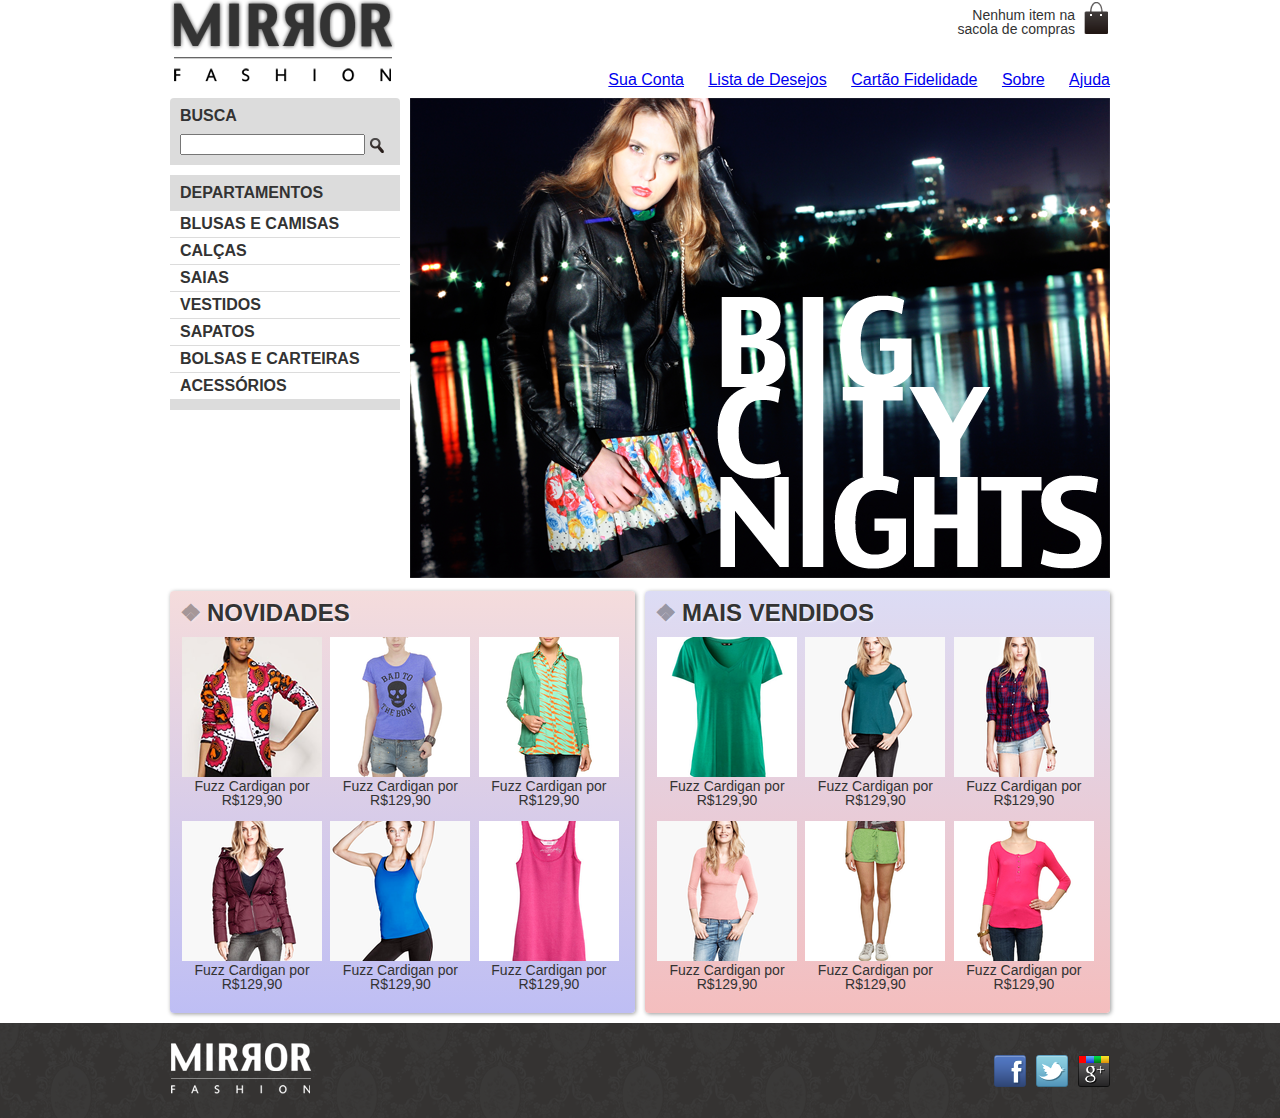
<file: index.html>
<!DOCTYPE html>
<html>
<head>
	<title> Mirror Fashion</title>
	<meta charset="UTF-8">
	<meta name="viewport" content="width=device-width"> <!--mobile-->
	<link rel="stylesheet" href="css/reset.css">
	<link rel="stylesheet" href="css/estilos.css">
	<link rel="stylesheet" href="css/mobile.css"> <!-- apos imports-->

</head>
<body>
	<header class="container">
		<h1>
			<img src="img/logo.png" alt="Logo da M.F">
		</h1>
		
		<p class="sacola">
		 	Nenhum item na sacola de compras
		</p>

		<nav class="menu-opcoes">
			<ul>
				<li><a href="#">Sua Conta</a></li>
				<li><a href="#">Lista de Desejos</a></li>
				<li><a href="#">Cartão Fidelidade</a></li>
				<li><a href="sobre.html">Sobre</a></li>
				<li><a href="#">Ajuda</a></li>
			</ul>
		</nav>
	</header>
	
	<div class="container destaque">
	<section class="busca">
		<h2>Busca</h2>
		<form>
			<input type="search">
			<input type="image" src="img/busca.png">
		</form>
	</section>
	
	<section class="departamentos">
		<h2>Departamentos</h2>
		<nav>
			<ul>
				<li>
				  <a href="#">Blusas e Camisas</a>
				    <ul>
				      <li><a href="#">Manga Curta</a></li>
				      <li><a href="#">Manga Comprida</a></li>
				      <li><a href="#">Camisa Social</a></li>
				      <li><a href="#">Camisa Casual</a></li>
				    </ul>
				  </li>
				<li><a href="#">Calças</a></li>
				<li><a href="#">Saias</a></li>
				<li><a href="#">Vestidos</a></li>
				<li><a href="#">Sapatos</a></li>
				<li><a href="#">Bolsas e Carteiras</a></li>
				<li><a href="#">Acessórios</a></li>
			</ul>
		</nav>
	</section>

	<img src="img/destaque-home.png" alt="Promoção BCN">
	
	
	<section class="painel novidades">
		<h2>Novidades</h2>
		<ol>
			<li>
				<a href="produto.html">
					<figure>
						<img src="img/produtos/miniatura1.png" alt="Produtos">
						<figcaption>Fuzz Cardigan por R$129,90</figcaption> 
					</figure>
				</a>
			</li>
			<li>
				<a href="produto.html">
					<figure>
						<img src="img/produtos/miniatura2.png" alt="Produtos">
						<figcaption>Fuzz Cardigan por R$129,90</figcaption> 
					</figure>
				</a>
			</li>
			<li>
				<a href="produto.html">
					<figure>
						<img src="img/produtos/miniatura3.png" alt="Produtos">
						<figcaption>Fuzz Cardigan por R$129,90</figcaption> 
					</figure>
				</a>
			</li>
			<li>
				<a href="produto.html">
					<figure>
						<img src="img/produtos/miniatura4.png" alt="Produtos">
						<figcaption>Fuzz Cardigan por R$129,90</figcaption> 
					</figure>
				</a>
			</li>
			<li>
				<a href="produto.html">
					<figure>
						<img src="img/produtos/miniatura5.png" alt="Produtos">
						<figcaption>Fuzz Cardigan por R$129,90</figcaption> 
					</figure>
				</a>
			</li>
			<li>
				<a href="produto.html">
					<figure>
						<img src="img/produtos/miniatura6.png" alt="Produtos">
						<figcaption>Fuzz Cardigan por R$129,90</figcaption> 
					</figure>
				</a>
			</li>
		</ol>
	</section>
<!--
	--><section class="mais-vendidos painel">
		<h2>Mais Vendidos</h2>
		<ol>
			<li>
				<a href="produto.html">
					<figure>
						<img src="img/produtos/miniatura7.png" alt="Produtos">
						<figcaption>Fuzz Cardigan por R$129,90</figcaption> 
					</figure>
				</a>
			</li>
			<li>
				<a href="produto.html">
					<figure>
						<img src="img/produtos/miniatura8.png" alt="Produtos">
						<figcaption>Fuzz Cardigan por R$129,90</figcaption> 
					</figure>
				</a>
			</li>

			<li>
				<a href="produto.html">
					<figure>
						<img src="img/produtos/miniatura9.png" alt="Produtos">
						<figcaption>Fuzz Cardigan por R$129,90</figcaption> 
					</figure>
				</a>
			</li>

			<li>
				<a href="produto.html">
					<figure>
						<img src="img/produtos/miniatura10.png" alt="Produtos">
						<figcaption>Fuzz Cardigan por R$129,90</figcaption> 
					</figure>
				</a>
			</li>

			<li>
				<a href="produto.html">
					<figure>
						<img src="img/produtos/miniatura11.png" alt="Produtos">
						<figcaption>Fuzz Cardigan por R$129,90</figcaption> 
					</figure>
				</a>
			</li>

			<li>
				<a href="produto.html">
					<figure>
						<img src="img/produtos/miniatura13.png" alt="Produtos">
						<figcaption>Fuzz Cardigan por R$129,90</figcaption> 
					</figure>
				</a>
			</li>
		</ol>
	</section>
	</div>
	

	<footer>
		<div class="container">
			<img src="img/logo-rodape.png" alt="Logo mirror fashion">

			<ul class="social">
				<li><a href="http://www.facebook.com">Facebook</a></li>
				<li><a href="http://www.twitter.com">Twitter</a></li>
				<li><a href="http://www.plus.google.com">GPlus</a></li>
			</ul>
		</div>
	</footer>

</body>
</html>
</file>
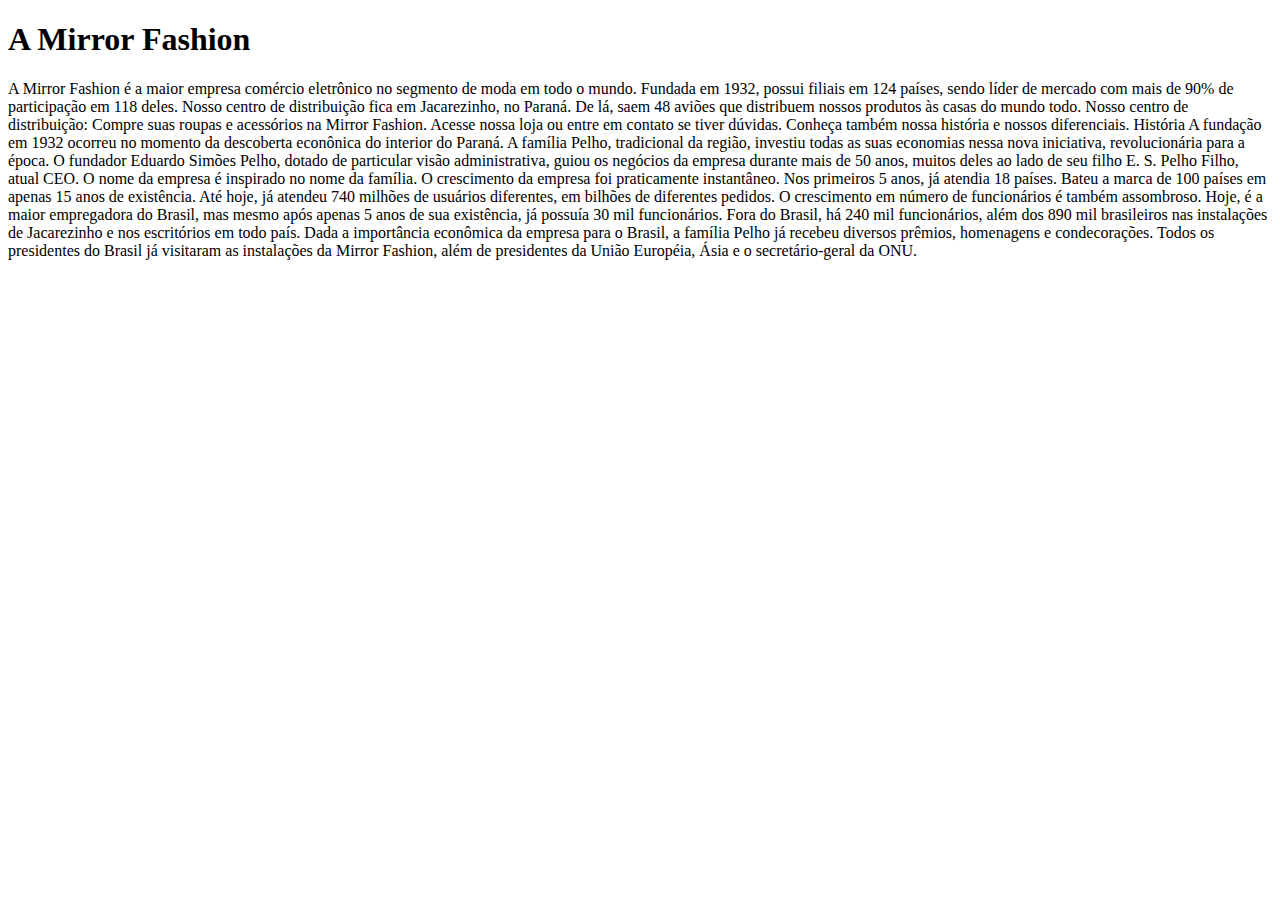
<file: sobre1.html>
<!DOCTYPE html>
<html>
<head>
	<meta charset="UTF-8">
	<title> Sobre Mirror Fashion </title>
</head>

<body>
<h1> A Mirror Fashion</h1>

A Mirror Fashion é a maior empresa comércio eletrônico no segmento de moda em todo o mundo. 
Fundada em 1932, possui filiais em 124 países, sendo líder de mercado com mais de 90% de 
participação em 118 deles.

Nosso centro de distribuição fica em Jacarezinho, no Paraná. De lá, saem 48 aviões que 
distribuem nossos produtos às casas do mundo todo. Nosso centro de distribuição:

Compre suas roupas e acessórios na Mirror Fashion. Acesse nossa loja ou entre em contato 
se tiver dúvidas. Conheça também nossa história e nossos diferenciais.



História

A fundação em 1932 ocorreu no momento da descoberta econônica do interior do Paraná. A 
família Pelho, tradicional da região, investiu todas as suas economias nessa nova iniciativa, 
revolucionária para a época. O fundador Eduardo Simões Pelho, dotado de particular visão 
administrativa, guiou os negócios da empresa durante mais de 50 anos, muitos deles ao lado 
de seu filho E. S. Pelho Filho, atual CEO. O nome da empresa é inspirado no nome da família.

O crescimento da empresa foi praticamente instantâneo. Nos primeiros 5 anos, já atendia 18 países. 
Bateu a marca de 100 países em apenas 15 anos de existência. Até hoje, já atendeu 740 milhões 
de usuários diferentes, em bilhões de diferentes pedidos.

O crescimento em número de funcionários é também assombroso. Hoje, é a maior empregadora do 
Brasil, mas mesmo após apenas 5 anos de sua existência, já possuía 30 mil funcionários. Fora do 
Brasil, há 240 mil funcionários, além dos 890 mil brasileiros nas instalações de Jacarezinho e 
nos escritórios em todo país.

Dada a importância econômica da empresa para o Brasil, a família Pelho já recebeu diversos prêmios, 
homenagens e condecorações. Todos os presidentes do Brasil já visitaram as instalações da Mirror 
Fashion, além de presidentes da União Européia, Ásia e o secretário-geral da ONU.


</body>
</html>
</file>
<file: css/estilos.css>
.sacola{
	background: url(../img/sacola.png) no-repeat right;
	font-size: 14px;
	padding-right:35px;
	padding-top: 8px;
	text-align:right;
	width: 140px;
}

.menu-opcoes ul {
	font-size= 15px;
}

.menu-opcpes a {
	color: #003366;
}

.menu-opcoes ul li{
	display: inline;
	margin-left: 20px
}

body {
	color: #333333;
	font-family:"Verdana", "Arial", sans-sherif;
}

.container {
	margin: 0 auto;
	width: 940px;
}

header{
	position:relative;
}

.menu-opcoes{
	position:absolute;
	bottom:0;
	right: 0;
}

.sacola{
	position:absolute;
	top:0;
	right:0;
}

.departamentos,
.busca{
float:left;
background-color:#dcdcdc;
font-weight: bold;
text-transform: uppercase;
margin-right:10px;
width:230px;
}

.departamentos{
clear:left
}

.busca h2, 
.busca form,
.departamentos h2{
margin:10px;
}

.departamentos li{
background-color: white;
margin-bottom:1px;
padding:5px 10px;
}

.departamentos a {
color:#333333;
text-decoration:none;
}

.busca input{
vertical-align:middle;
}

.busca input[type=search]{
width 170px;
}

.departamentos{
margin-top:10px;
padding-bottom:10px;
}

.destaque{
margin-top:10px;
}

.painel {
/*vertical-align:top*/
margin: 10px 0;
padding: 10px;
width: 445px;
}

.novidades{
float:left;
}

.mais-vendidos{
float:right;
}

.painel li{
display:inline-block;
vertical-align:top;
width:140px;
margin: 2px;
padding-bottom: 10px;
}

.painel h2{
font-size: 24px;
font-weight: bold;
text-transform:uppercase;
margin-bottom:10px;
}

.painel a {
color:#333;
font-size:14px;
text-align:center;
text-decoration:none;
}


.novidades{
background-color:#f5dcdc
}

.mais-vendidos{
background-color:#dcdcf5
}

footer{
background-image:url("../img/fundo-rodape.png");
}

.social a{
/*tamanho imagem*/
height:32px;
width: 32px;

/*image replacement*/
display:block;
text-indent:-9999px;
}

.social a[href*="www.facebook.com"]{
background-image:url("../img/facebook.png");
}

.social a[href*="www.twitter.com"]{
background-image:url("../img/twitter.png");
}

.social a[href*="www.plus.google.com"]{
background-image:url("../img/googleplus.png");
}

footer{
clear:both;
}

footer{
padding:20px 0;
}

footer .container{
position: relative;
}

.social {
position:absolute;
top:12px;
right:0;
}

.social li{
float:left;
margin-left:10px;
}

/* usando flexbox
footer .container{
display:flex;
justify-content: spacebetween;
align-items: center;
}

.social{
display:flex;
}

footer li{
margin-left:10px;
}*/

.menu-opcoes a:hover{
  color:#007dc6;
}

.menu-opcoes a:active{
  color:#867dc6;
}

/*esconder o menu*/
.departamentos li ul {
  display:none;
}

/*passar mouse em cima*/
.departamentos li:hover ul{
  display:block;
}

.departamentos ul ul li {
  background-color:#dcdcdc;
}

/*colocar cor no menu - hierarquia do ul*/
.departamentos ul li:hover{
background-color:#dcdcdc;
}

.departamentos li li a:before{
  content:"- ";
}

/*mudar estilo menu*/
.departamentos li li a:before{
  content:'\272A';
  padding-right:3px;
}

.painel h2:before{
  content:'\2756';
  padding-right:5px;
  opacity: 0.4;
}

/* posicao x, y, espalhamento e cor*/
.painel {
  border-radius:4px;
  box-shadow: 1px 1px 4px #999;
}

.painel h2{
  text-shadow: 3px 3px 2px #FFF;
}

.busca{
  border-top-left-radius:4px;
  border-top-right-radius: 4px;
}

.painel h2{
  text-shadow: 1px 1px 2px rgba(255,255,255,0.8);
}

.novidades{
  background-color:#f5dcdc;
  background: linear-gradient(#f5dcdc, #bebef4);
}

.mais-vendidos{
  background-color:#dcdcf5;
  background: linear-gradient(#dcdcf5, #f4bebe);
}

/*sombra suave
.painel li:hover{
  box-shadow:1px 1px 5px #333;
  transition: box-shadow 0.7s;
}*/

.painel li:hover{
  background-color: rgba(255,255,255,0.8);
  box-shadow:1px 1px 5px #333;
  transition: box-shadow 0.7s;
}

/*zoom nas listas de produtos
.painel li:hover {
  transform:scale(1.2);
}*/

.painel li:hover{
  transform:scale(1.2) rotate(-5deg);
  transition:transform 0.7s;
}

.painel li:nth-child(2n+1):hover{
  transform:scale(1.2) rotate(5deg);
  transition:transform 0.7s;
}

.painel li {
  transition: transform 0.5s ease-in;
}

/*incluir estilo no botao*/
.panel button{
  display:none;
}
/*pegar a partir do 7 elemento escondido*/
.painel-compacto li:nth-child(n+7){
  display:none;
}

.painel-compacto button {
  display:block;
}
</file>
<file: css/mobile.css>
@media (max-width: 720px){
  header h1 {
    text-align:left;
  }
  .menu-opcoes {
    position:absolute;
  }
  .sacola{
    display:block;
  }
  .painel li{
    width:15%;
  }
  .busca, .departamentos{
    margin-right:1%;
    width:30%;
  }
  .departamentos nav >ul{
    -webkit-column-count:1;
    -moz-column-count:1;
    column-count: 1;  
  }
  .destaque img{
  width 69%;
  }
  .painel {
    width:auto;
  }

  .painel li{
    width:30%;
  }

  .painel img {
    width:100%;
  }
  
}

/*usa 2 colunas qdo chega em 480*/
@media (max-width: 480px){
  header h1 {
    margin:5px 0;  
  }
  .departamentos{
    padding-bottom:10px;
    margin-bottom:10px;
  }
  .departamentos nav > ul{
    -webkit-column-count:2;
    -moz-column-count:2;
    column-count: 2;
  }
  .painel {
    width:auto;
  }

  .painel li{
    width:30%;
  }

  .painel img {
    width:100%;
  }
  
}

@media (max-width: 360px) {
  .container {
    width: 96%;
  }

  header h1{
    text-align:center;
  }

  header h1 img {
    max-width:50%;
  }

  .sacola{
    display:none;
  }

  .menu-opcoes{
    position:static;
    text-align:center;
  }

  .menu-opcoes ul li{
    display:inline-block;
    margin: 5px;
  }

  .busca,
  .departamentos,
  .destaque img {
    margin-right:0;
    width:100%;
  }
  .painel {
    width:auto;
  }

  .painel li{
    width:30%;
  }

  .painel img {
    width:100%;
  }
  
}
</file>
